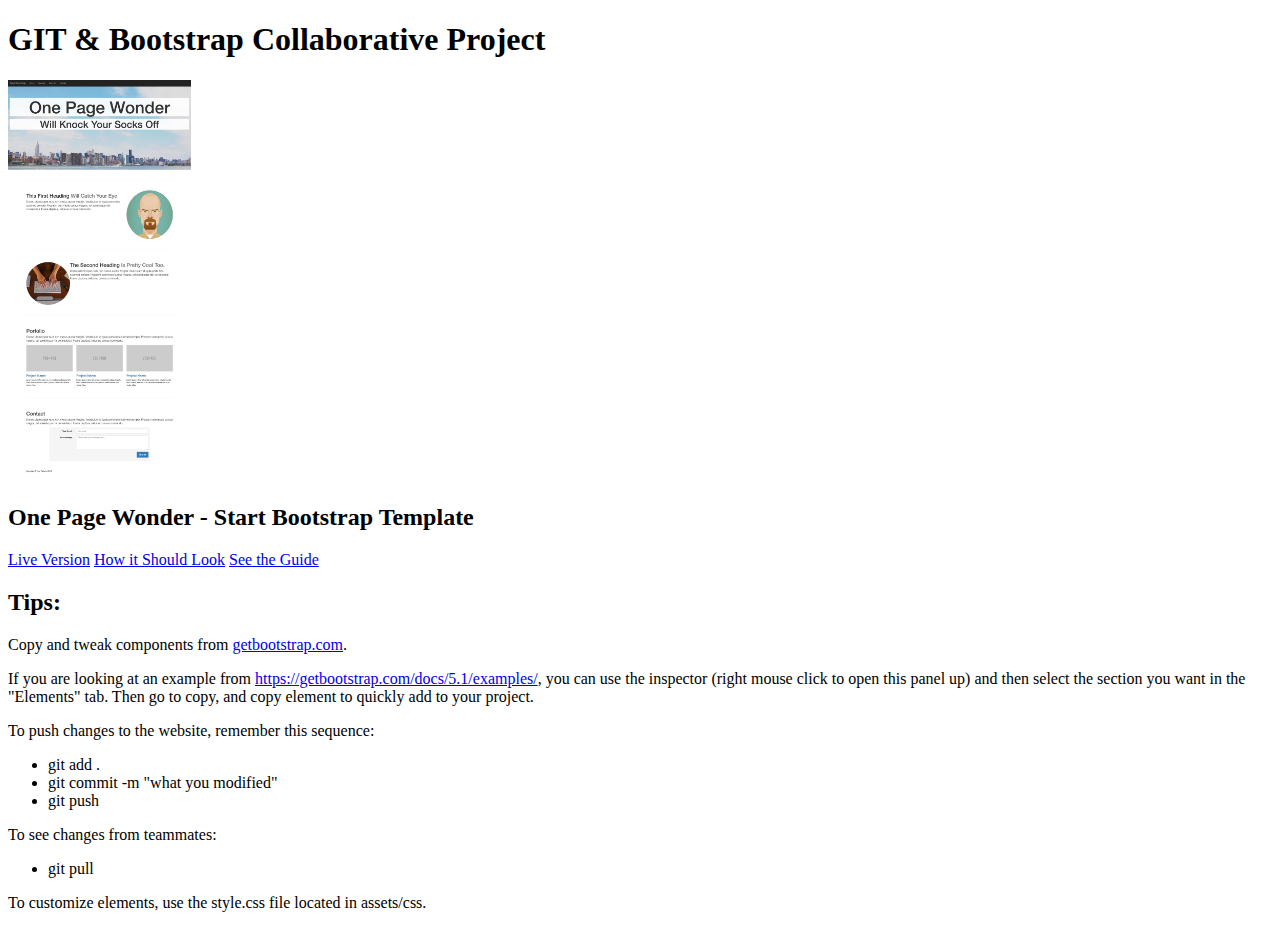
<file: exercise-collaborative-html-website/index.html>
<!DOCTYPE html>
<html>
    <head>
        <title>Choose a website</title>
        <link href="https://cdn.jsdelivr.net/npm/bootstrap@5.1.3/dist/css/bootstrap.min.css" rel="stylesheet" integrity="sha384-1BmE4kWBq78iYhFldvKuhfTAU6auU8tT94WrHftjDbrCEXSU1oBoqyl2QvZ6jIW3" crossorigin="anonymous">
    </head>
    <body>
        <div class="container">
            <h1 class="mb-5">GIT & Bootstrap Collaborative Project</h1>
            <div class="row">
                <div class="col-sm-4 bg-dark text-center">
                    <a href="./website/designs/thumb.jpg"><img style="max-height: 400px;" class="img-responsive" src="website/designs/thumb.jpg"></img></a>
                </div>
                <div class="col-sm">
                    <h2>One Page Wonder - Start Bootstrap Template</h2>
                    <a class="btn btn-primary" href="./website/">Live Version</a>
                    <a class="btn btn-warning" href="./website/designs/thumb.jpg">How it Should Look</a>
                    <a class="btn btn-danger" href="./website/designs/guide.jpg">See the Guide</a>

                    <div>
                        <h2>Tips:</h2>
                        <p>Copy and tweak components from <a href="https://getbootstrap.com/" target="_blank" >getbootstrap.com</a>.</p>
                        <p>If you are looking at an example from <a href="https://getbootstrap.com/docs/5.1/examples/" target="_blank">https://getbootstrap.com/docs/5.1/examples/</a>, you can use the inspector (right mouse click to open this panel up) and then select the section you want in the "Elements" tab. Then go to copy, and copy element to quickly add to your project.</p>
                        <p>To push changes to the website, remember this sequence:</p>
                            <ul>
                                <li>git add .</li>
                                <li>git commit -m "what you modified"</li>
                                <li>git push</li>
                            </ul>
                            <p>To see changes from teammates:</p>
                                <ul>
                                    <li>git pull</li>
                                </ul>
                                <p>To customize elements, use the style.css file located in assets/css.</p>
                    </div>
                </div>
            </div>

        </div>

        <script src="https://cdn.jsdelivr.net/npm/bootstrap@5.1.3/dist/js/bootstrap.bundle.min.js" integrity="sha384-ka7Sk0Gln4gmtz2MlQnikT1wXgYsOg+OMhuP+IlRH9sENBO0LRn5q+8nbTov4+1p" crossorigin="anonymous"></script>

    </body>
</html>
</file>
